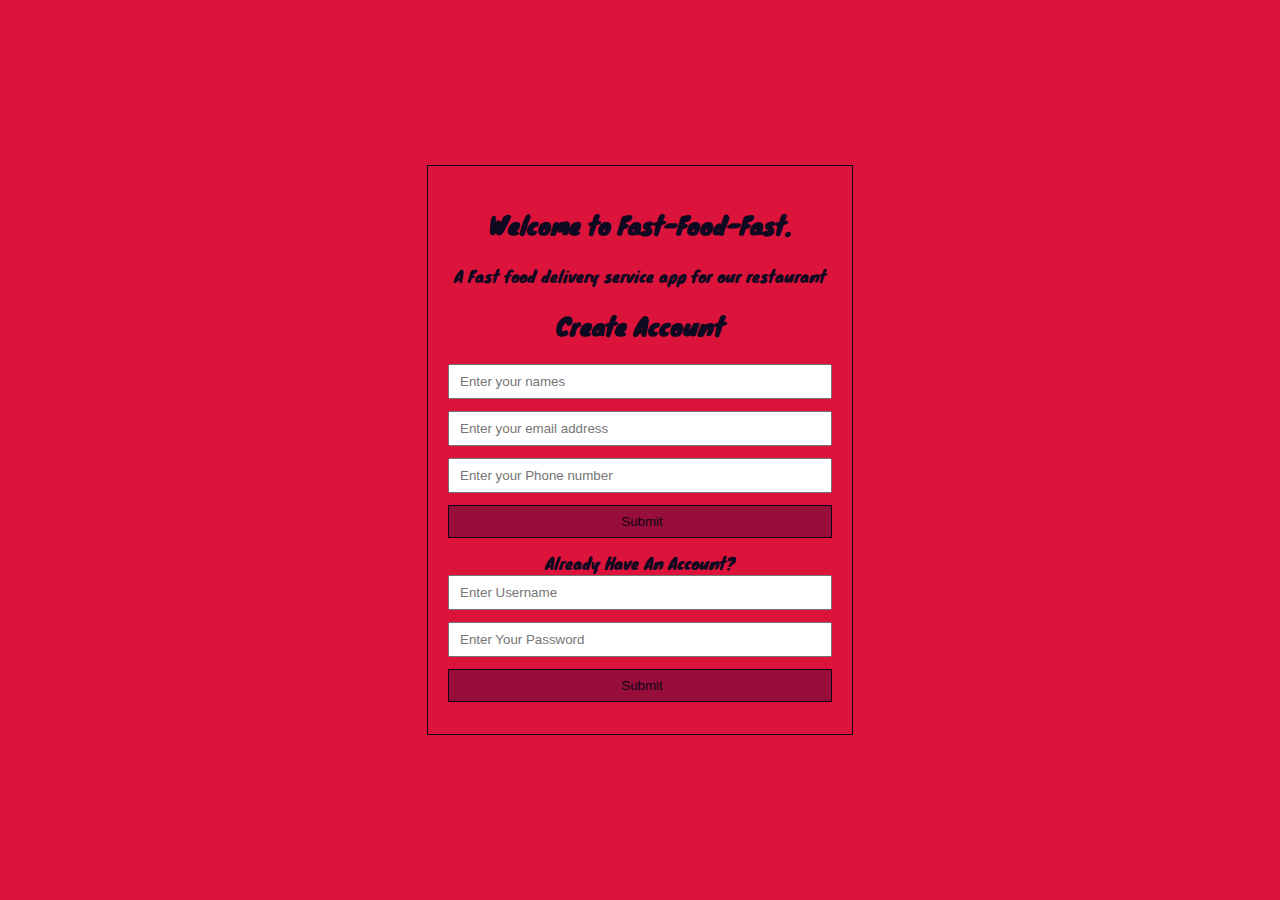
<file: src/login.html>
<!DOCTYPE html>
<html lang="en">
<head>
    <link href="https://fonts.googleapis.com/css?family=Knewave|Merienda" rel="stylesheet">
    <meta charset="UTF-8">
    <title>Fast-Food-Fast</title>
    <link rel="stylesheet" href="mycss.css">
</head>
<body>
<div id="contact" class="mine">
    <div class="formdiv">
        <h2 align="center">Welcome to Fast-Food-Fast.</h2>
        <p>A Fast food delivery service app for our restaurant</p>
        <form action="">
            <h2>Create Account</h2>
            <input type="text" placeholder="Enter your names">
            <input type="email" placeholder="Enter your email address">
            <input type="tel" placeholder="Enter your Phone number">
            <button>Submit</button>
            <p>Already Have An Account?</p>
            <input type="text" placeholder="Enter Username">
            <input type="password" placeholder="Enter Your Password">
            <button>Submit</button>
        </form>
    </div>
</div>
</div>
</body>
</html>
</file>
<file: src/mycss.css>
#top
{
    background: #801a05;
    font-family: 'Merienda', cursive;
    height: 80px;
    display: flex;
    /*Aligns the contents to the centre vertically*/
    align-items: center;
    /*Aligns the contents to the centre horizontally*/
    justify-content: left;
    position: fixed;
    top: 0;
    width: 100%;
}
body{padding: 0;margin: 0;}
ul{
    list-style: none;
}
li{
    display: inline-block;
    /*Includes a space in between the margins*/
    margin-right: 12px;
}
/*It changes the color when one hovers the cursor   */
#top a:hover{color: #ff3a36;
    border-bottom: 1px solid red;
}
#top a{
    text-decoration: none;
    color: #a2f0ed;
    font-size: 1.5em;
}
/*CSS Styles for the Home section*/
/*Styles for all sections*/
/*this is the class selector*/
.mine{
    height: 100vh;
    display: flex;
    /*Aligns the contents to the centre vertically*/
    align-items: center;
    /*Aligns the contents to the centre horizontally*/
    justify-content: center;
}
#home{
    background:url("images/bg.jpg") #801a05;
    background-repeat: no-repeat;
    background-size: cover;
    background-position: right;
    color: #0c0920;
}
/*When targetting many things use class otherwise use ID*/
.mine h2,p{
    font-family: 'Knewave', cursive;
    text-align: center;
}
#about{
    background: rgba(15, 3, 24, 0.33);
    color: #0c0920;
}
#contact{
    background: #DC143C;
    color: #0c0920;
}
#products{
    background: #73806d;
    color: #0c0920;
    justify-content: space-around;
}
#products .item{
    width: 24%;
    background: rgba(19, 3, 29, 0.66);
    padding-bottom: 14px;
}
#products img{
    width: 100%;
}
#products h2,p{
    margin: 0;
}
#products h2{
    border-bottom: 1px solid white;
    margin-bottom: 10px;
}
#products   .item:hover{
    background: #ffffff;
    color: #701c1c;
    transition: background 3s, color 4s;
}
@keyframes example {
    from {background-color: darkgray;}
    to {background-color: mediumblue;}
}
#top a:hover{
    animation-name: example;
    animation-duration: 4s;
}
.formdiv{
    width: 30%;
    border: 1px solid;
    padding: 20px;
}
.formdiv input,textarea,button{
    width: 100%;
    margin-bottom: 12px;
    box-sizing: border-box;
}
.formdiv input,button{
    padding-top: 8px;
    padding-bottom: 8px;
    padding-left: 10px;
}
.formdiv button{
    background: rgba(29, 6, 53, 0.37);
    color: #0f0318;
    border: 1px solid;
}
.container{
    display: flex;
    align-items: center;
    justify-content:space-between;
}
.boxes{
    border: 1px #0f0318 solid;
    width: 48%;
    padding: 15px;
    box-sizing: border-box;
    color: #0f0318;
}
.boxes p {
    text-align: justify;
}
.boxes h3{
    text-align: center;
}
table {
    font-family: arial, sans-serif;
    width: 100%;
    border-collapse: collapse;

}

td{
    border: 1px solid #dddddd;
    text-align: left;
    padding: 5px;
}
th{
    border: 1px solid #dddddd;
    text-align: left;
    padding: 25px;25px;25px;25px;
    background-color: #DC143C;
    width :5%
}

tr:nth-child(even) {
    background-color: #dddddd;
}
.button {
    background-color: #4CAF50; /* Green */
    border: none;
    color: white;
    padding: 15px 48px;
    text-align: center;
    text-decoration: none;
    display: inline-block;
    font-size: 14px;
    margin: 4px 2px;
    cursor: pointer;
}

.button1 {background-color: #4CAF50;} /* Green */
.button2 {background-color: #f44336;} /* Red */
.button3 {background-color: #008CBA;  /* Blue */
.button4 {background-color: #555555;} /* Black */

.footer {
   position: fixed;
   left: 0;
   bottom: 0;
   width: 100%;
   text-align: center;
   color: white;
   background: #DC143C;
   font-family: 'Merienda', cursive;
   height: 70px;
}
</file>
